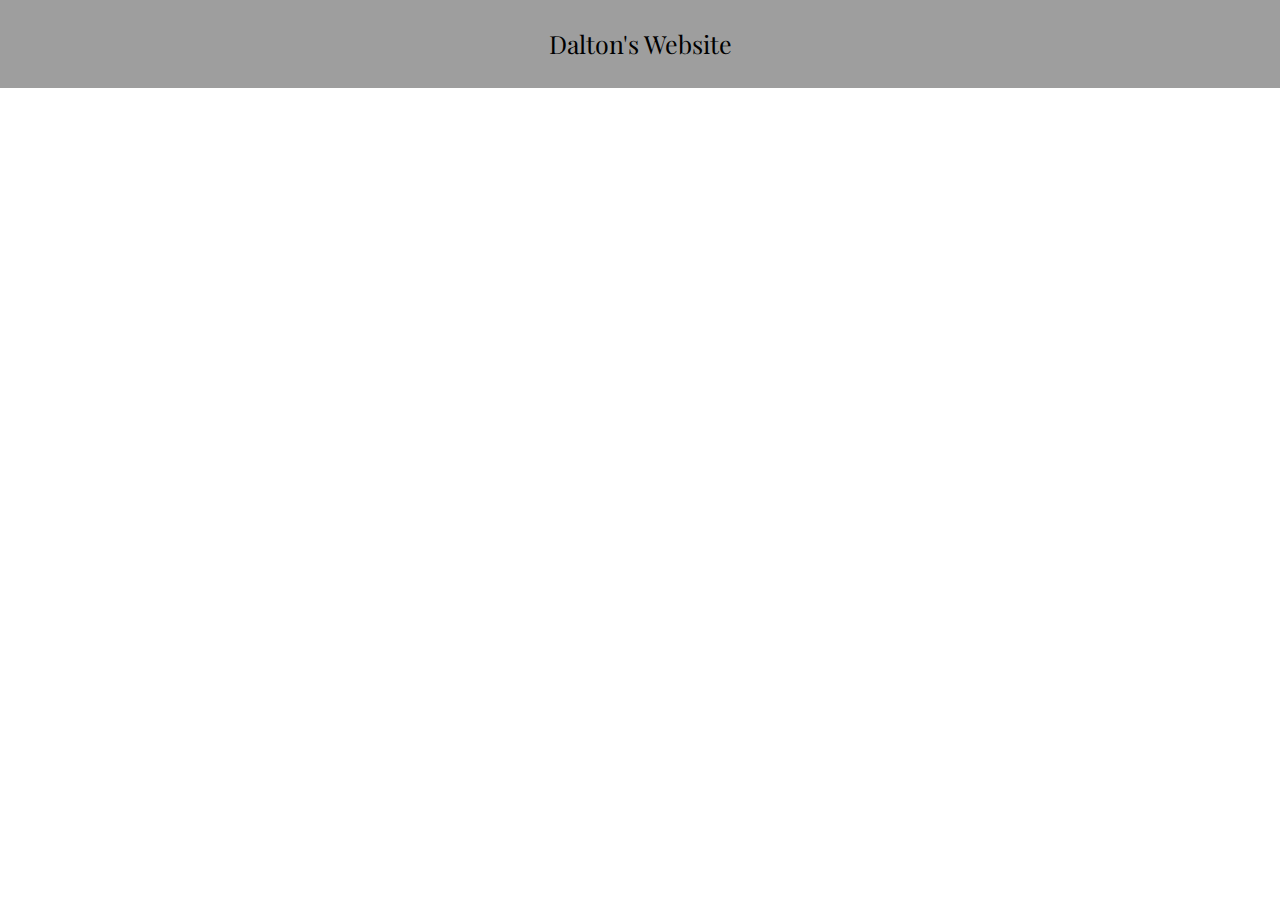
<file: index.html>
<!DOCTYPE html>
<html>
<title>Welcome to my Website!</title>
<meta charset="UTF-8">
<link rel="stylesheet" href="https://www.w3schools.com/w3css/4/w3.css">
<link rel="stylesheet" href="https://fonts.googleapis.com/css?family=Karma">
<meta name="viewport" content="width=device-width, initial-scale=1">
<link href="https://fonts.googleapis.com/css?family=Lora|Merriweather|Playfair+Display|Trade+Winds|Ubuntu&display=swap" rel="stylesheet">
<link rel="stylesheet" href="dw.css">
<style>


    
    
    
    
    </style>

<body>
    
<div class="w3-bar w3-grey">
        <div class="w3-hover-white w3-center">
        <p style="font-size: 25px; font-family: Playfair Display">Dalton's Website</p>
        </div>
    </div>
    
    
    
    
    
    
    
    
    
    
    </body>
</file>
<file: dw.css>
djwpicture [
border-radius: 12px;
box-shadow: 0 12px 16px 0 rgba(0,0,0,0.24), 0 17px 50px 0 rgba(0,0,0,0.19);
]
</file>
